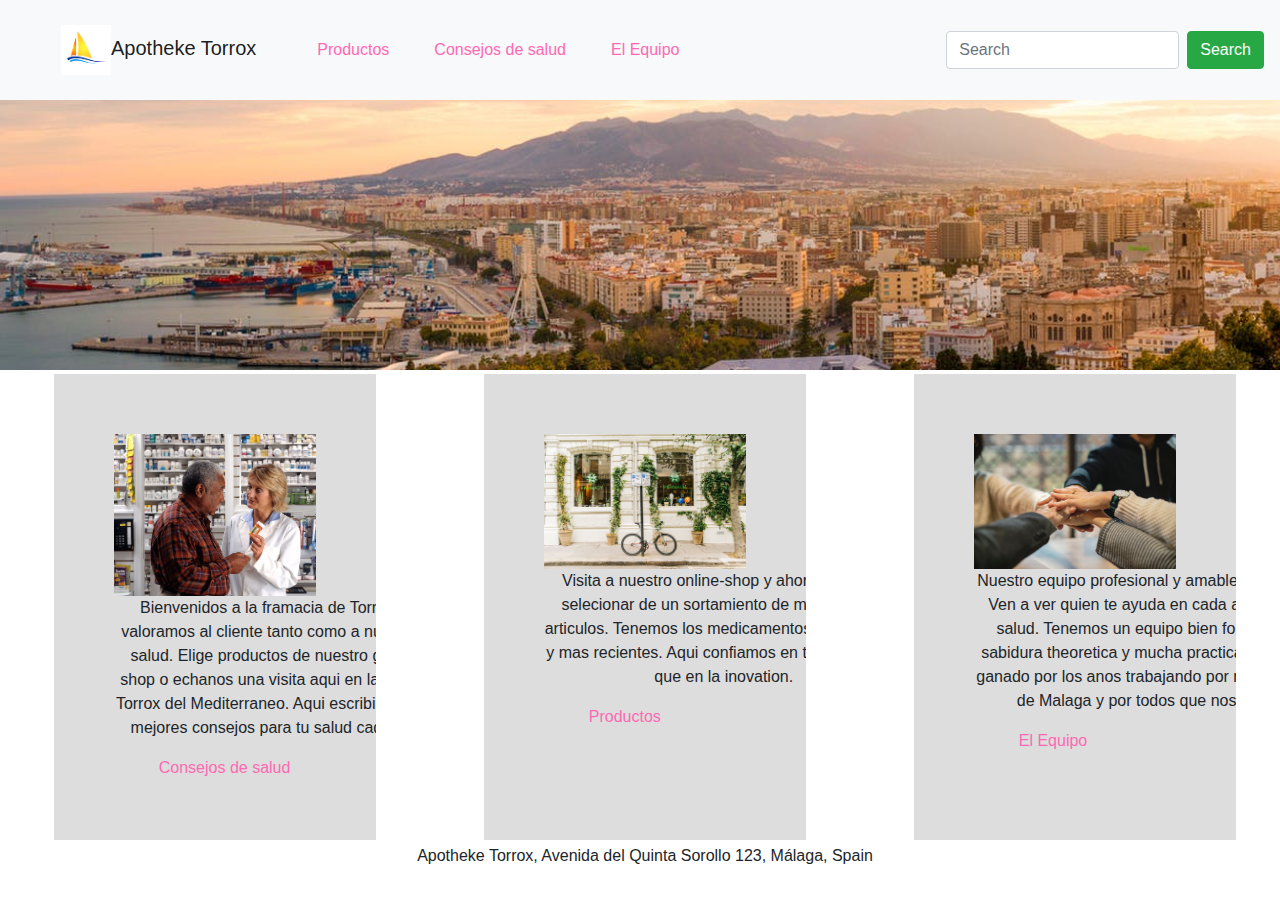
<file: index.html>
<!DOCTYPE html>
<html lang="en">
  <head>
    <meta name="viewport" content="width=device-width, initial-scale=1">
      <!--to display special characters-->
    <meta http-equiv="Content-Type" content="text/html; charset=utf-8">
    <!-- Latest compiled and minified CSS of Bootstrap 4-->
    <link rel="stylesheet" href="https://stackpath.bootstrapcdn.com/bootstrap/4.3.1/css/bootstrap.min.css" integrity="sha384-ggOyR0iXCbMQv3Xipma34MD+dH/1fQ784/j6cY/iJTQUOhcWr7x9JvoRxT2MZw1T" crossorigin="anonymous">
    <link rel="stylesheet" href="style.css" type="text/css">
    <title>Apotheke Torrox Málaga</title>
  </head>

  <body>

        <!--navigation-->
        <nav class="navbar navbar-expand-lg navbar-light bg-light fixed-top">
            <!--logo-->
            <a href="./index.html" class="navbar-brand"><img src="./images.png" id="logo">Apotheke Torrox</a>
            <!--sandwich button for collapsed nav-->
            <button class="navbar-toggler" type="button" data-toggle="collapse" data-target="#collapseNav">
                <span class="navbar-toggler-icon"></span>
            </button>
            <!--links-->
            <div class="collapse navbar-collapse" id="collapseNav">
                <ul class="navbar-nav">
                    <li class="navbar-item">
                        <a href="./productos.html">Productos</a>
                    </li>
                    <li class="navbar-item">
                        <a href="./consejos.html">Consejos de salud</a>
                    </li>
                    <li class="navbar-item">
                        <a href="./equipo.html">El Equipo</a>
                    </li>
                </ul>
            </div>
            <!--form field-->
            <form class="form-inline" action="/action_page.php">
                <input class="form-control mr-sm-2" type="text" placeholder="Search">
                <button class="btn btn-success" type="submit">Search</button>
            </form>
        </nav>

        <div class="jumbotron-fluid">
            <!--content-->
            <div class="container-fluid px-0 mx-0">
                <div class="row mb-1">
                    <!--header image-->
                    <header class="col-lg-12 header-wrap">
                    </header>
                </div>

                <!--thumbnails for other pages-->
                <div class="row mb-1">
                    <div class="mx-auto col-xs-4 col-md-3 thumbnail">
                        <img src="img/pharmacy.jpg" class="img-fluid" alt="image of a pharmacy @Freestockphotos.biz">
                        <p class="thumb">Bienvenidos a la framacia de Torrox, donde valoramos
                        al cliente tanto como a nuestra propia salud. Elige
                        productos de nuestro gran online-shop o echanos una visita
                        aqui en la farmacia de Torrox del Mediterraneo. Aqui escribimos
                        nuestros mejores consejos para tu salud cada semana.</p>
                        <a href="./consejos.html">Consejos de salud</a>
                    </div>
                    <div class="mx-auto col-xs-4 col-md-3 thumbnail">

                        <img class="img-fluid" src="img/farma.jpeg">
                        <p class="thumb">Visita a nuestro online-shop y ahorra! Puedes
                        selecionar de un sortamiento de mas que 200 articulos.
                        Tenemos los medicamentos mas buenos y mas recientes. Aqui
                        confiamos en tradicion igual que en la inovation.</p>
                        <a href="./productos.html">Productos</a>
                    </div>
                    <div class="mx-auto col-xs-4 col-md-3 thumbnail">

                        <img class="img-fluid" src="img/team.jpeg">
                        <p>Nuestro equipo profesional y amable se presenta.
                        Ven a ver quien te ayuda en cada asunto de
                        tu salud. Tenemos un equipo bien formado
                        con sabidura theoretica y mucha practica
                        que hemos ganado por los anos trabajando
                        por nuestra gente de Malaga y por todos
                        que nos visitan. </p>
                        <a href="./equipo.html">El Equipo</a>
                    </div>
                </div>
                <div class="row">
                    <!--Impressum-->
                    <div class="mx-auto col-12">
                        <p>Apotheke Torrox, Avenida del Quinta Sorollo 123, Málaga, Spain</p>
                    </div>
                </div>
            </div>
        </div>
    <!--jQuery-->
    <script src="https://code.jquery.com/jquery-3.2.1.slim.min.js" integrity="sha384-KJ3o2DKtIkvYIK3UENzmM7KCkRr/rE9/Qpg6aAZGJwFDMVNA/GpGFF93hXpG5KkN" crossorigin="anonymous"></script>
    <!--popper.js-->
    <script src="https://cdnjs.cloudflare.com/ajax/libs/popper.js/1.12.9/umd/popper.min.js" integrity="sha384-ApNbgh9B+Y1QKtv3Rn7W3mgPxhU9K/ScQsAP7hUibX39j7fakFPskvXusvfa0b4Q" crossorigin="anonymous"></script>
    <!--Javascript Plugins-->
    <script src="https://maxcdn.bootstrapcdn.com/bootstrap/4.0.0/js/bootstrap.min.js" integrity="sha384-JZR6Spejh4U02d8jOt6vLEHfe/JQGiRRSQQxSfFWpi1MquVdAyjUar5+76PVCmYl" crossorigin="anonymous"></script>

      </body>
</html>

<!-- images by Pexels or @Freestockphotos.biz-->
</file>
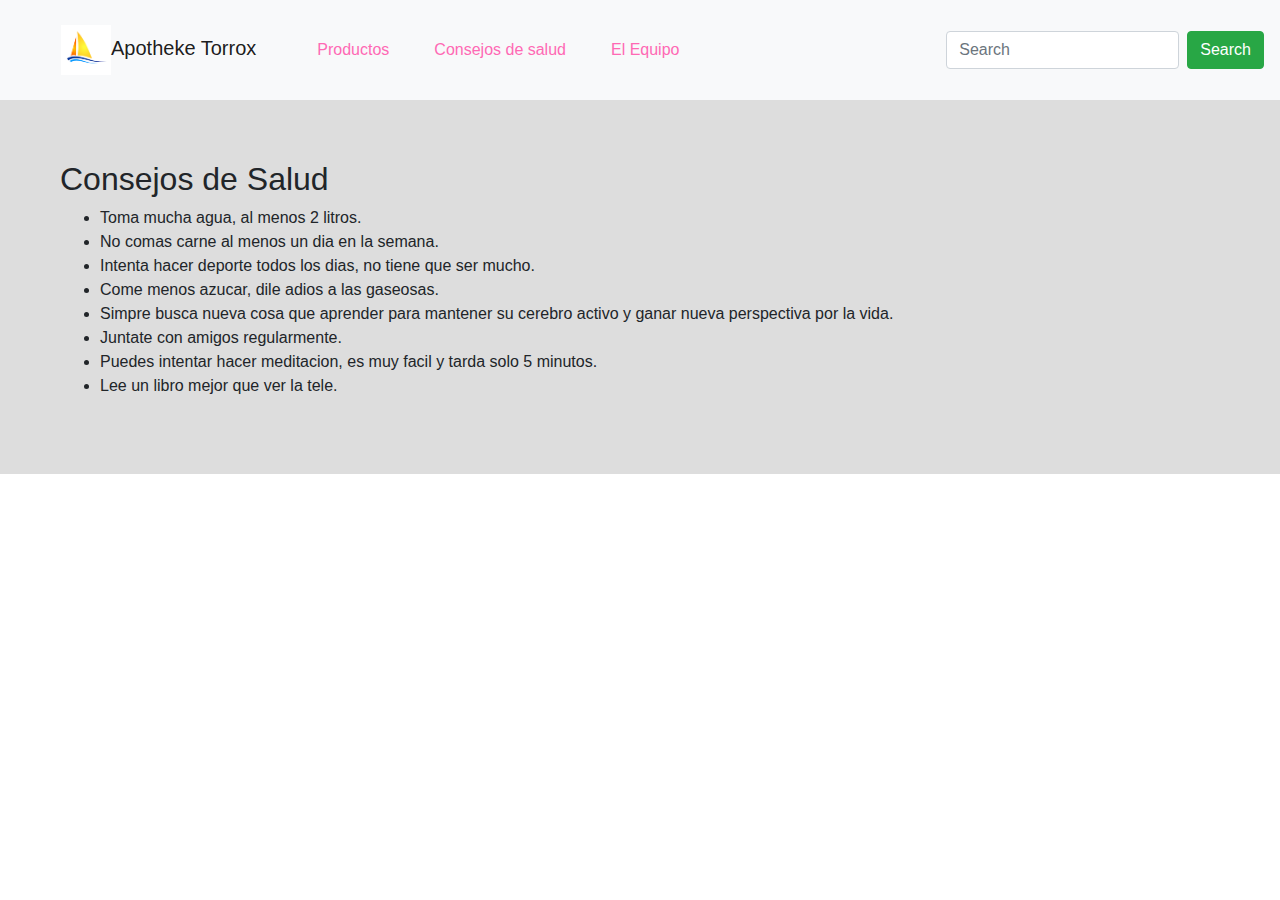
<file: consejos.html>
<!DOCTYPE html>
<html lang="en">
  <head>
    <meta name="viewport" content="width=device-width, initial-scale=1">
    <!--to display special characters-->
    <meta http-equiv="Content-Type" content="text/html; charset=utf-8">
    <!-- Latest compiled and minified CSS -->
    <link rel="stylesheet" href="https://stackpath.bootstrapcdn.com/bootstrap/4.3.1/css/bootstrap.min.css" integrity="sha384-ggOyR0iXCbMQv3Xipma34MD+dH/1fQ784/j6cY/iJTQUOhcWr7x9JvoRxT2MZw1T" crossorigin="anonymous">
    <link rel="stylesheet" href="style.css" type="text/css">
    <title>Consejos de Salud</title>
  </head>

  <body>

        <!--navigation-->
        <nav class="navbar navbar-expand-lg navbar-light bg-light fixed-top">
            <!--logo-->
            <a href="./index.html" class="navbar-brand"><img src="./images.png" id="logo">Apotheke Torrox</a>
            <!--sandwich button for collapsed nav-->
            <button class="navbar-toggler" type="button" data-toggle="collapse" data-target="#collapsibleNavbar">
                <span class="navbar-toggler-icon"></span>
            </button>
            <!--links-->
            <div class="collapse navbar-collapse" id="collapsibleNavbar">
                <ul class="navbar-nav">
                    <li class="navbar-item">
                        <a href="./productos.html">Productos</a>
                    </li>
                    <li class="navbar-item">
                        <a href="./consejos.html">Consejos de salud</a>
                    </li>
                    <li class="navbar-item">
                        <a href="./equipo.html">El Equipo</a>
                    </li>
                </ul>
            </div>
            <!--form field-->
            <form class="form-inline" action="/action_page.php">
                <input class="form-control mr-sm-2" type="text" placeholder="Search">
                <button class="btn btn-success" type="submit">Search</button>
            </form>
        </nav>
        <!--content-->

       <div class="jumbotron-fluid">
            <div class="container-fluid px-0 mx-0">
                <div class="row mb-1">
                    <!--main content-->
                    <div class="col-md-12 thumbnail">
                        <h2>Consejos de Salud</h2>
                        <ul>
                            <li>Toma mucha agua, al menos 2 litros.</li>
                            <li>No comas carne al menos un dia en la semana.</li>
                            <li>Intenta hacer deporte todos los dias, no tiene que ser mucho.</li>
                            <li>Come menos azucar, dile adios a las gaseosas.</li>
                            <li>Simpre busca nueva cosa que aprender para mantener su cerebro activo y ganar nueva
                                perspectiva por la vida.</li>
                            <li>Juntate con amigos regularmente.</li>
                            <li>Puedes intentar hacer meditacion, es muy facil y tarda solo 5 minutos.</li>
                            <li>Lee un libro mejor que ver la tele.</li>
                        </ul>

                    </div>
                </div>

            </div>
       </div>
    <!--jQuery-->
    <script src="https://code.jquery.com/jquery-3.2.1.slim.min.js" integrity="sha384-KJ3o2DKtIkvYIK3UENzmM7KCkRr/rE9/Qpg6aAZGJwFDMVNA/GpGFF93hXpG5KkN" crossorigin="anonymous"></script>
    <!--popper.js-->
    <script src="https://cdnjs.cloudflare.com/ajax/libs/popper.js/1.12.9/umd/popper.min.js" integrity="sha384-ApNbgh9B+Y1QKtv3Rn7W3mgPxhU9K/ScQsAP7hUibX39j7fakFPskvXusvfa0b4Q" crossorigin="anonymous"></script>
    <!--Javascript Plugins-->
    <script src="https://maxcdn.bootstrapcdn.com/bootstrap/4.0.0/js/bootstrap.min.js" integrity="sha384-JZR6Spejh4U02d8jOt6vLEHfe/JQGiRRSQQxSfFWpi1MquVdAyjUar5+76PVCmYl" crossorigin="anonymous"></script>

     </body>
</html>
</file>
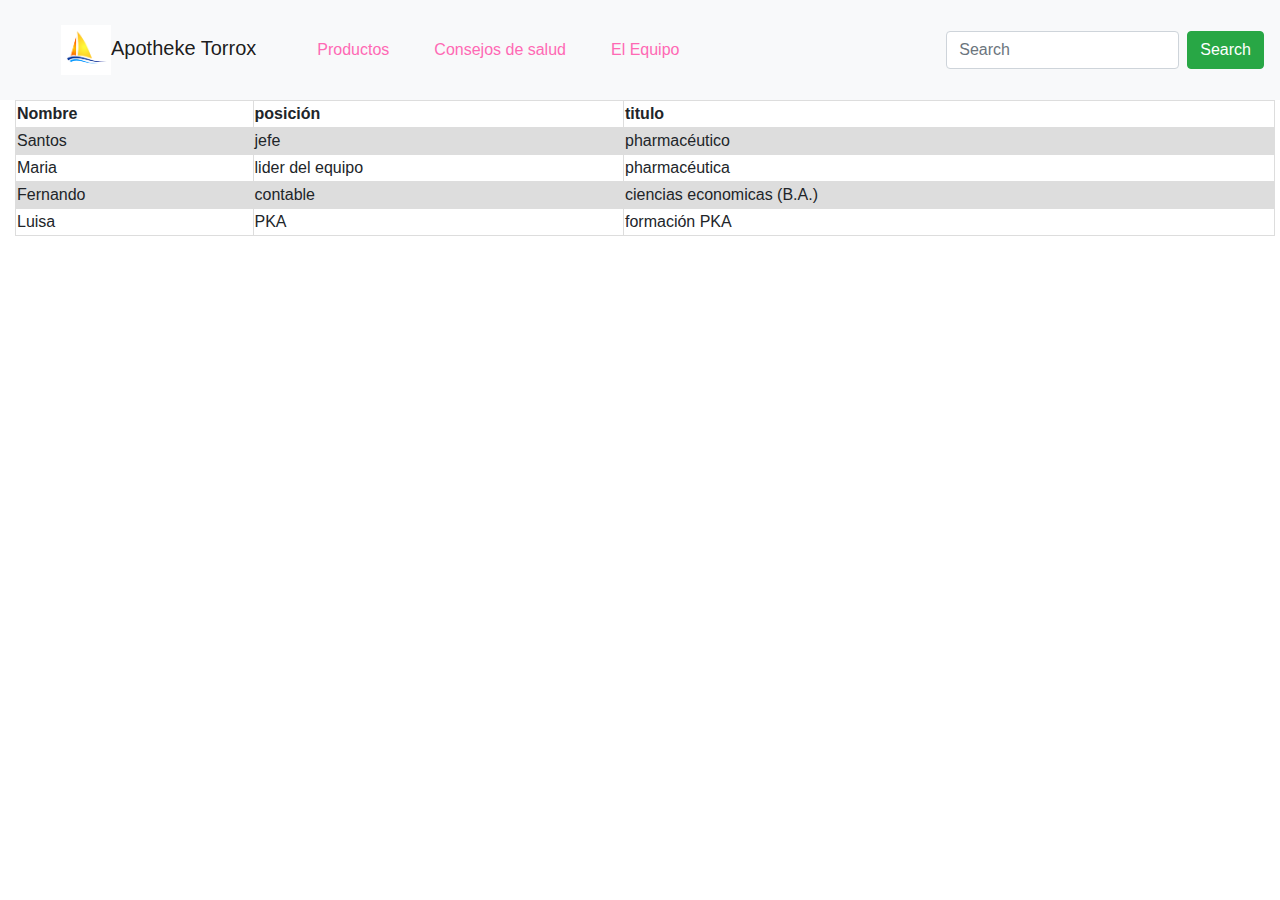
<file: equipo.html>
<!DOCTYPE html>
<html lang="en">
  <head>
    <meta name="viewport" content="width=device-width, initial-scale=1">
    <!--to display special characters-->
    <meta http-equiv="Content-Type" content="text/html; charset=utf-8">
    <!-- Latest compiled and minified CSS -->
    <link rel="stylesheet" href="https://stackpath.bootstrapcdn.com/bootstrap/4.3.1/css/bootstrap.min.css" integrity="sha384-ggOyR0iXCbMQv3Xipma34MD+dH/1fQ784/j6cY/iJTQUOhcWr7x9JvoRxT2MZw1T" crossorigin="anonymous">
    <link rel="stylesheet" href="style.css" type="text/css">
    <title>Equipo</title>
  </head>

  <body>

        <!--navigation-->
        <nav class="navbar navbar-expand-lg navbar-light bg-light fixed-top">
            <!--logo-->
            <a href="./index.html" class="navbar-brand"><img src="./images.png" id="logo">Apotheke Torrox</a>
            <!--sandwich button for collapsed nav-->
            <button class="navbar-toggler" type="button" data-toggle="collapse" data-target="#collapsibleNavbar">
                <span class="navbar-toggler-icon"></span>
            </button>
            <!--links-->
            <div class="collapse navbar-collapse" id="collapsibleNavbar">
                <ul class="navbar-nav">
                    <li class="navbar-item">
                        <a href="./productos.html">Productos</a>
                    </li>
                    <li class="navbar-item">
                        <a href="./consejos.html">Consejos de salud</a>
                    </li>
                    <li class="navbar-item">
                        <a href="./equipo.html">El Equipo</a>
                    </li>
                </ul>
            </div>
            <!--form field-->
            <form class="form-inline" action="/action_page.php">
                <input class="form-control mr-sm-2" type="text" placeholder="Search">
                <button class="btn btn-success" type="submit">Search</button>
            </form>
        </nav>

        <!--content-->
       <div class="jumbotron-fluid">
            <div class="container-fluid px-0 mx-0">
                <div class="row mb-1">
                    <!--main content-->
                    <div class="col-md-12">
                        <table>
                            <tr>
                                <th>Nombre</th>
                                <th>posición</th>
                                <th>titulo</th>
                            </tr>
                            <tr>
                                <td>Santos</td>
                                <td>jefe</td>
                                <td>pharmacéutico</td>
                            </tr>
                            <tr>
                                <td>Maria</td>
                                <td>lider del equipo</td>
                                <td>pharmacéutica</td>
                            </tr>
                            <tr>
                                <td>Fernando</td>
                                <td>contable</td>
                                <td>ciencias economicas (B.A.)</td>
                            </tr>
                            <tr>
                                <td>Luisa</td>
                                <td>PKA</td>
                                <td>formación PKA</td>
                            </tr>
                        </table>
                    </div>
                </div>

            </div>
       </div>
    <!--jQuery-->
    <script src="https://code.jquery.com/jquery-3.2.1.slim.min.js" integrity="sha384-KJ3o2DKtIkvYIK3UENzmM7KCkRr/rE9/Qpg6aAZGJwFDMVNA/GpGFF93hXpG5KkN" crossorigin="anonymous"></script>
    <!--popper.js-->
    <script src="https://cdnjs.cloudflare.com/ajax/libs/popper.js/1.12.9/umd/popper.min.js" integrity="sha384-ApNbgh9B+Y1QKtv3Rn7W3mgPxhU9K/ScQsAP7hUibX39j7fakFPskvXusvfa0b4Q" crossorigin="anonymous"></script>
    <!--Javascript Plugins-->
    <script src="https://maxcdn.bootstrapcdn.com/bootstrap/4.0.0/js/bootstrap.min.js" integrity="sha384-JZR6Spejh4U02d8jOt6vLEHfe/JQGiRRSQQxSfFWpi1MquVdAyjUar5+76PVCmYl" crossorigin="anonymous"></script>

    </body>
</html>
</file>
<file: style.css>
/*for larger screens sticky-nav requires padding*/
@media (min-width: 480px) {
  body {
    padding-top: 100px;
    padding-left: 15px;
    padding-right: 5px;
  }
}
/*set nav to fixed top for smaller screens*/
@media (min-width: 200px) and (max-width: 480px) {
  nav {
    font-size: 0.9em;
    position: static !important;
  }
}
nav {
  height: 100px;
}

/* the content on index*/
.container-fluid {
  height: 200px;
}

.thumbnail {
  padding: 60px;
  overflow: hidden;
  background-color: #dddddd;
}
.thumbnail p {
  margin-left: auto;
  margin-right: auto;
  width: 40vh;
}

p {
  text-align: center;
}

.header-wrap {
  height: 30vh;
  background: url(img/malaga2.jpg);
  background-size: cover;
  background-position: center;
  background-repeat: no-repeat;
}

/* The navbar */
a, form {
  margin-left: 5vh;
  color: hotpink;
}

a:hover {
  text-decoration: none;
}

#logo {
  max-height: 50px;
}

/* Table on equipo.html*/
table, ul {
  width: 100%;
  text-align: left;
  border-collapse: collapse;
}

th, td {
  border: 1px solid #dddddd;
}

tr:nth-child(even) {
  background-color: #dddddd;
}

/* productos.html */
.productimg {
  max-height: 20vh;
  max-width: 20vh;
}

/*# sourceMappingURL=style.css.map */
</file>
